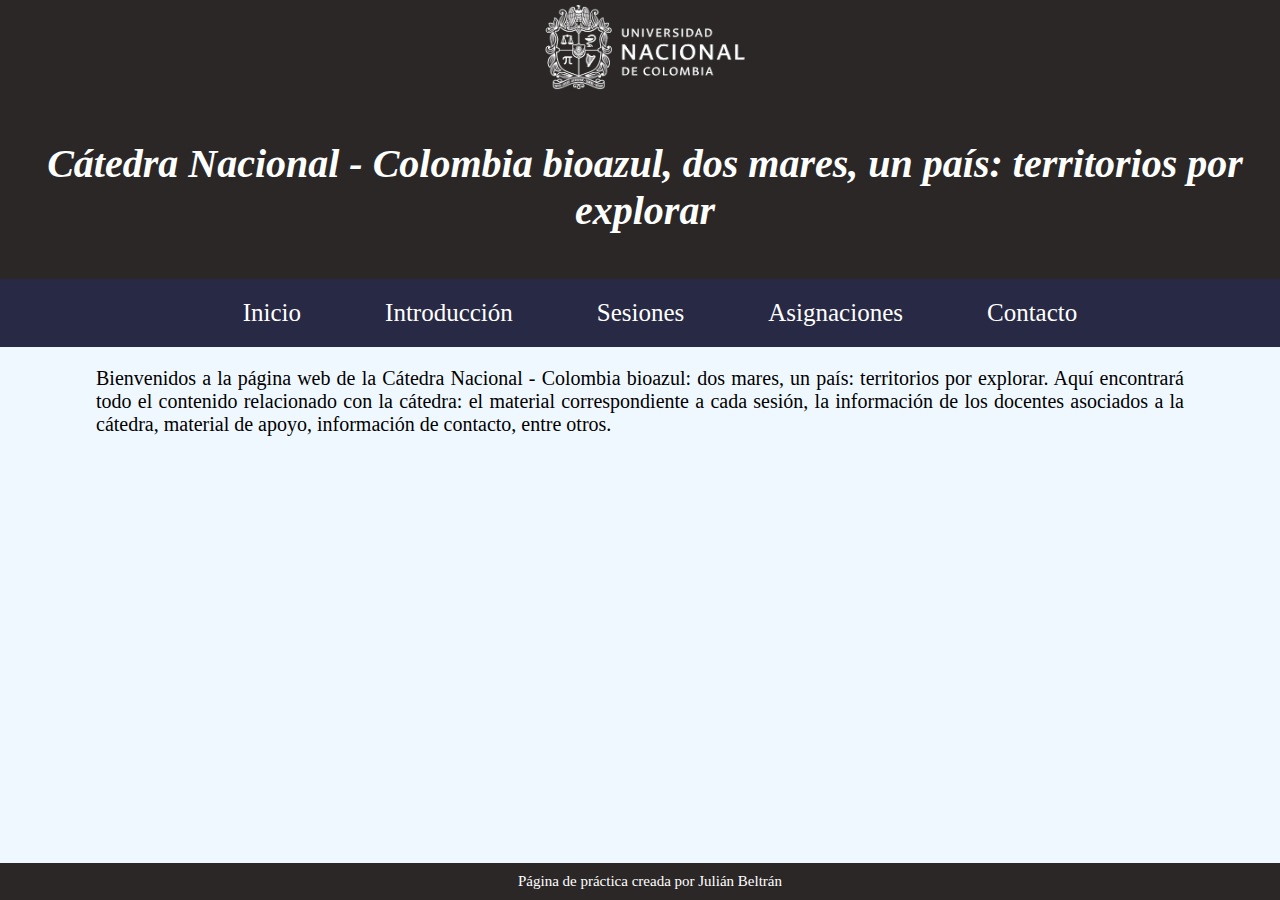
<file: index.html>
<!doctype html>
<html>
<head>
<meta charset="utf-8">
<title>Colombia Bioazul, dos mares un país, territorios por explorar</title>
<link href="estilos.css" rel="stylesheet" type="text/css">

</head>

<body class="body">
	<div class="container">
			<header class="header"><img src="img/unalLogo.png" width="230" height="85" alt=""/>
				  <p><strong><em>Cátedra Nacional - Colombia bioazul, dos mares, un país: territorios por explorar</em></strong></p>
			</header>
			<nav class="menu">
				<span class="menuItem" onclick="window.location.href='index.html';">Inicio</span>
				<span class="menuItem" onclick="window.location.href='introduccion.html';">Introducción</span>
				<span class="menuItem" onclick="window.location.href='sesiones.html';">Sesiones</span>
				<span class="menuItem" onclick="window.location.href='asignaciones.html';">Asignaciones</span>
				<span class="menuItem" onclick="window.location.href='contacto.html';">Contacto</span>
			</nav>
		<main>
			<div class="content">
					<p > Bienvenidos a la página web de la Cátedra Nacional - Colombia bioazul: dos mares, un país: territorios por explorar. Aquí encontrará todo el contenido relacionado con la cátedra: el material correspondiente a cada sesión, la información de los docentes asociados a la cátedra, material de apoyo, información de contacto, entre otros.</p>
		  </div>

		</main>

		<footer class="footer">Página de práctica creada por Julián Beltrán</footer>
	</div>

	
</body>
</html>
</file>
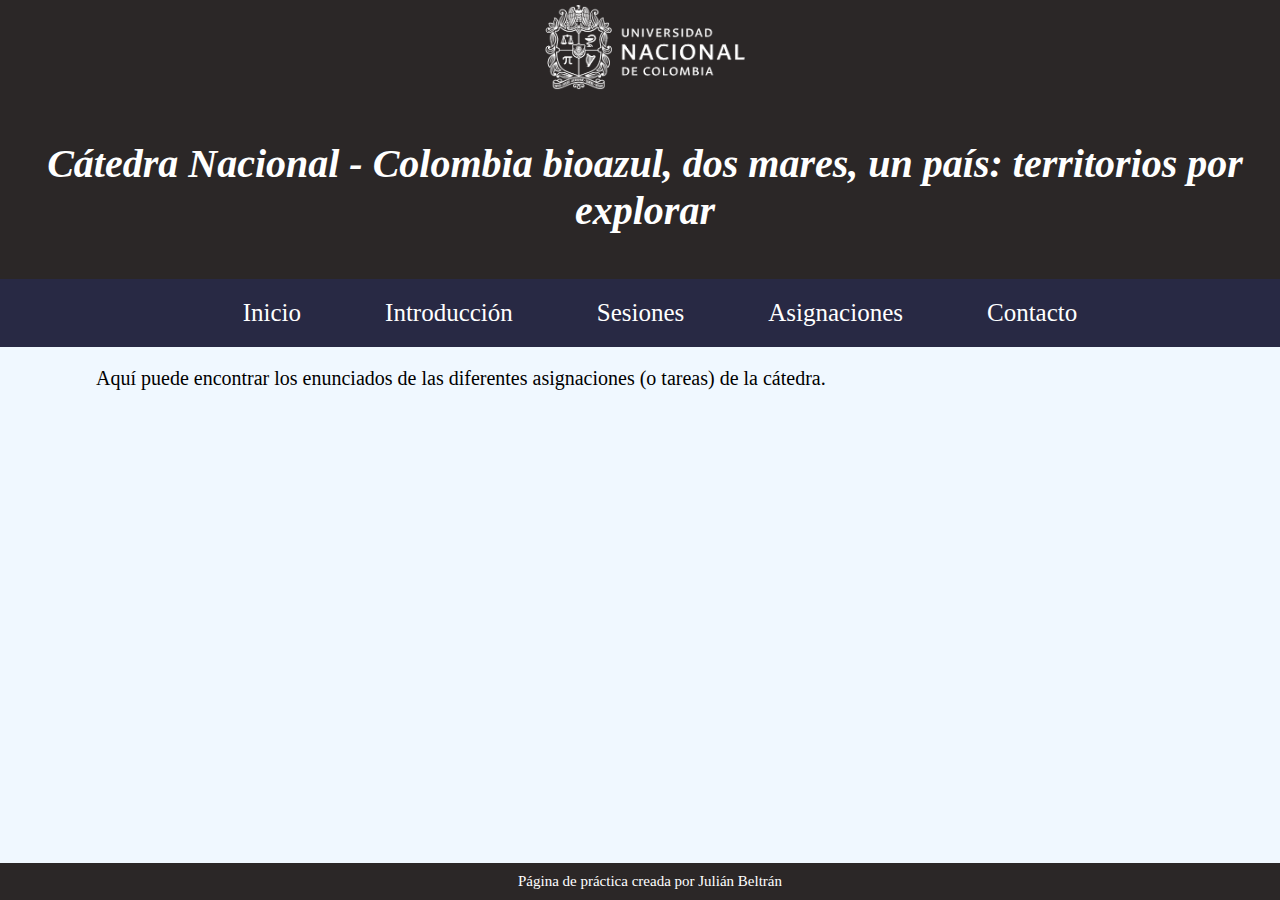
<file: asignaciones.html>
<!doctype html>
<html>
<head>
<meta charset="utf-8">
<title>Colombia Bioazul, dos mares un país, territorios por explorar</title>
<link href="estilos.css" rel="stylesheet" type="text/css">

</head>

<body class="body">
<header class="header"><img src="img/unalLogo.png" width="230" height="85" alt=""/>
		  <p><strong><em>Cátedra Nacional - Colombia bioazul, dos mares, un país: territorios por explorar</em></strong></p>
	</header>
	<nav class="menu">
		<span class="menuItem" onclick="window.location.href='index.html';">Inicio</span>
		<span class="menuItem" onclick="window.location.href='introduccion.html';">Introducción</span>
		<span class="menuItem" onclick="window.location.href='sesiones.html';">Sesiones</span>
		<span class="menuItem" onclick="window.location.href='asignaciones.html';">Asignaciones</span>
		<span class="menuItem" onclick="window.location.href='contacto.html';">Contacto</span>
	</nav>
<main>
	<div class="content">
			<p > Aquí puede encontrar los enunciados de las diferentes asignaciones (o tareas) de la cátedra.</p>
  </div>
		
</main>

	
<footer class="footer">Página de práctica creada por Julián Beltrán</footer>
</body>
</html>
</file>
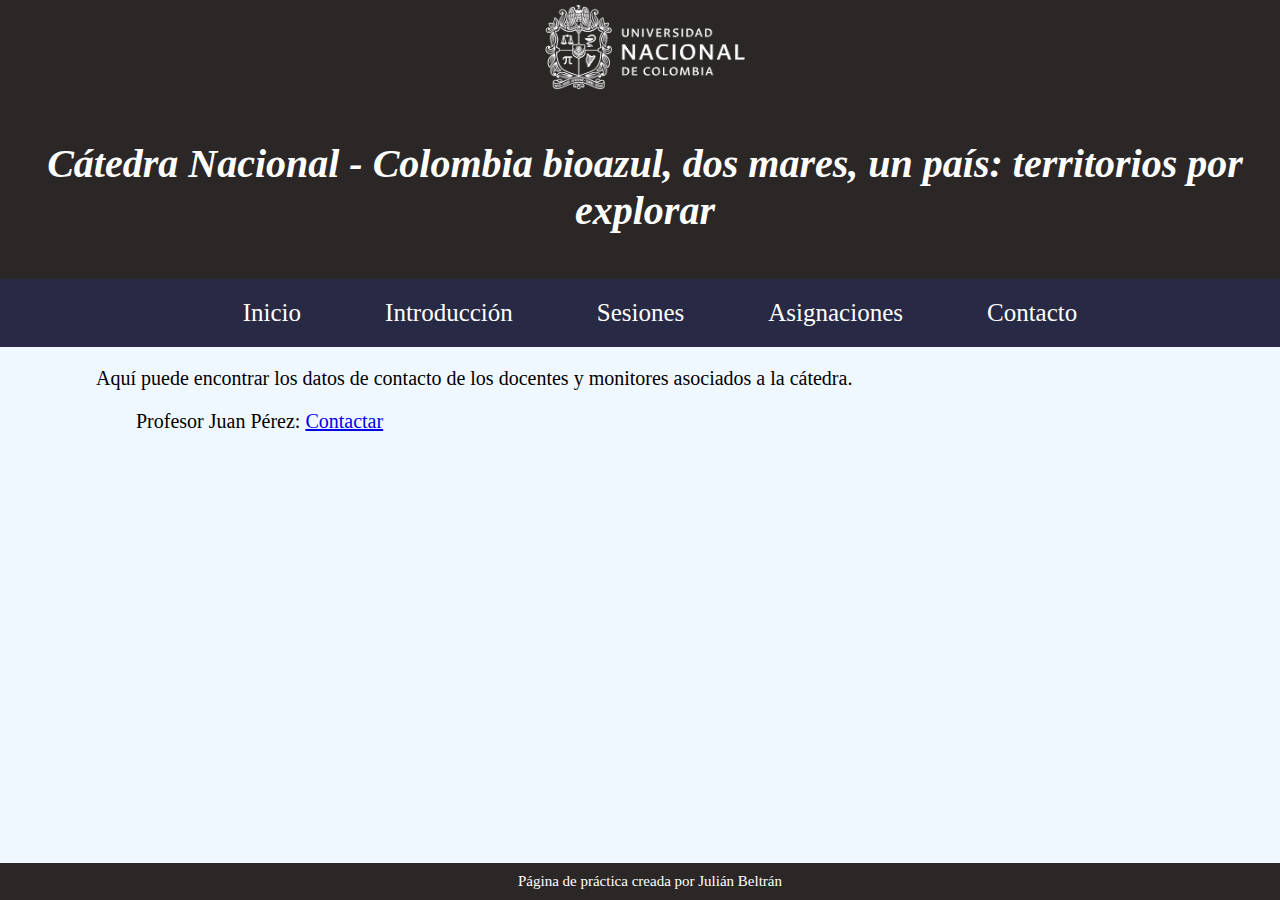
<file: contacto.html>
<!doctype html>
<html>
<head>
<meta charset="utf-8">
<title>Colombia Bioazul, dos mares un país, territorios por explorar</title>
<link href="estilos.css" rel="stylesheet" type="text/css">

</head>

<body class="body">
<header class="header"><img src="img/unalLogo.png" width="230" height="85" alt=""/>
		  <p><strong><em>Cátedra Nacional - Colombia bioazul, dos mares, un país: territorios por explorar</em></strong></p>
	</header>
	<nav class="menu">
		<span class="menuItem" onclick="window.location.href='index.html';">Inicio</span>
		<span class="menuItem" onclick="window.location.href='introduccion.html';">Introducción</span>
		<span class="menuItem" onclick="window.location.href='sesiones.html';">Sesiones</span>
		<span class="menuItem" onclick="window.location.href='asignaciones.html';">Asignaciones</span>
		<span class="menuItem" onclick="window.location.href='contacto.html';">Contacto</span>
	</nav>
<main>
	<div class="content">
			<p > Aquí puede encontrar los datos de contacto de los docentes y monitores asociados a la cátedra.</p>
  	</div>
	<div class="content">
		<ul>Profesor Juan Pérez: <a href="mailto:jrbeltranl@unal.edu.co">Contactar</a> </ul>
	</div>
		
</main>
	
	

	

</body>

<footer class="footer">Página de práctica creada por Julián Beltrán</footer>
</html>
</file>
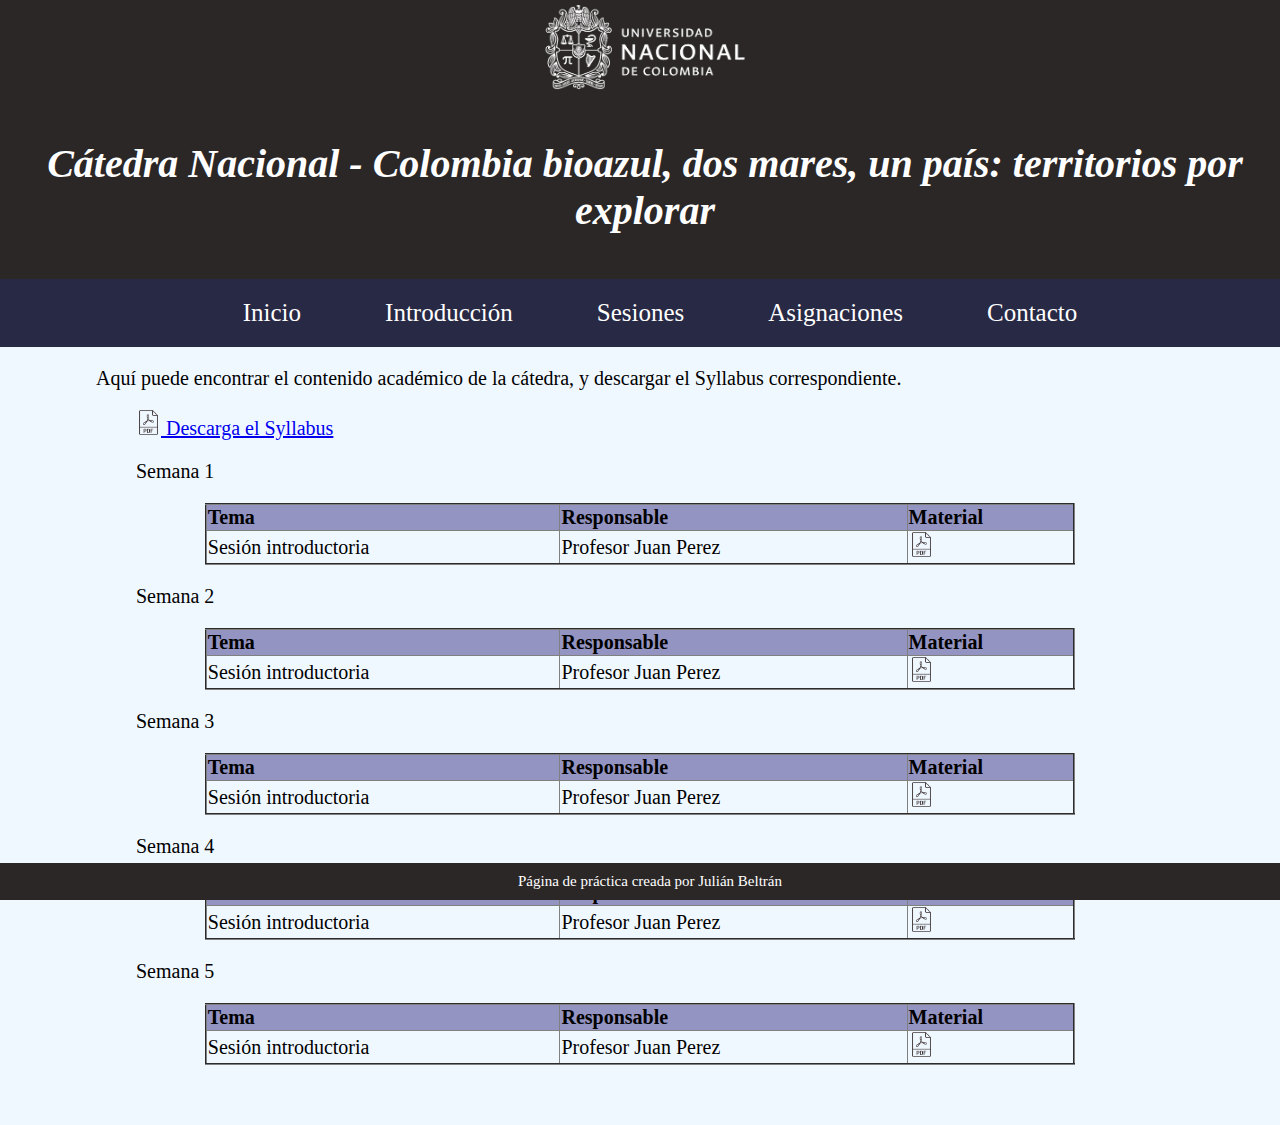
<file: introduccion.html>
<!doctype html>
<html>
<head>
<meta charset="utf-8">
<title>Colombia Bioazul, dos mares un país, territorios por explorar</title>
<link href="estilos.css" rel="stylesheet" type="text/css">

</head>

<body class="body">
<header class="header"><img src="img/unalLogo.png" width="230" height="85" alt=""/>
		  <p><strong><em>Cátedra Nacional - Colombia bioazul, dos mares, un país: territorios por explorar</em></strong></p>
	</header>
	<nav class="menu">
		<span class="menuItem" onclick="window.location.href='index.html';">Inicio</span>
		<span class="menuItem" onclick="window.location.href='introduccion.html';">Introducción</span>
		<span class="menuItem" onclick="window.location.href='sesiones.html';">Sesiones</span>
		<span class="menuItem" onclick="window.location.href='asignaciones.html';">Asignaciones</span>
		<span class="menuItem" onclick="window.location.href='contacto.html';">Contacto</span>
	</nav>
<main>
	<div class="content">
			<p > Aquí puede encontrar el contenido académico de la cátedra, y descargar el Syllabus correspondiente.</p>
  	</div>
	<div class="content">
	<ul>
	  <img src="img/pdf_icon.png" width="25" height="25" alt=""/><a href="Syllabus.pdf" download="Syllabus de prueba"> Descarga el Syllabus </a></ul>
	<ul>Semana 1</ul>
		<table class="table" width="200" border="2">
		  <tbody>
			<tr>
			  <th bgcolor="#9394C1" scope="col">Tema</th>
			  <th bgcolor="#9394C1" scope="col">Responsable</th>
			  <th bgcolor="#9394C1" scope="col">Material</th>
			</tr>
			<tr>
			  <td>Sesión introductoria</td>
			  <td>Profesor Juan Perez</td>
			  <td>	<a href="MaterialClase1.pdf" download="Material clase 1"> <img src="img/pdf_icon.png" width="25" height="25" alt=""/>  </a></td>
			</tr>
		  </tbody>
		</table>

	<ul>Semana 2</ul>
		<table class="table" width="200" border="2">
		  <tbody>
			<tr>
			  <th bgcolor="#9394C1" scope="col">Tema</th>
			  <th bgcolor="#9394C1" scope="col">Responsable</th>
			  <th bgcolor="#9394C1" scope="col">Material</th>
			</tr>
			<tr>
			  <td>Sesión introductoria</td>
			  <td>Profesor Juan Perez</td>
			  <td>	<a href="D:\Documentos\DreamWeaver\Proyecto Prueba\doc\MaterialClase1.pdf" download="Material clase 1"> <img src="img/pdf_icon.png" width="25" height="25" alt=""/>  </a></td>
			</tr>
		  </tbody>
		</table>

	<ul>Semana 3</ul>
		<table class="table" width="200" border="2">
		  <tbody>
			<tr>
			  <th bgcolor="#9394C1" scope="col">Tema</th>
			  <th bgcolor="#9394C1" scope="col">Responsable</th>
			  <th bgcolor="#9394C1" scope="col">Material</th>
			</tr>
			<tr>
			  <td>Sesión introductoria</td>
			  <td>Profesor Juan Perez</td>
			  <td>	<a href="D:\Documentos\DreamWeaver\Proyecto Prueba\doc\MaterialClase1.pdf" download="Material clase 1"> <img src="img/pdf_icon.png" width="25" height="25" alt=""/>  </a></td>
			</tr>
		  </tbody>
		</table>

	<ul>Semana 4</ul>
		<table class="table" width="200" border="2">
		  <tbody>
			<tr>
			  <th bgcolor="#9394C1" scope="col">Tema</th>
			  <th bgcolor="#9394C1" scope="col">Responsable</th>
			  <th bgcolor="#9394C1" scope="col">Material</th>
			</tr>
			<tr>
			  <td>Sesión introductoria</td>
			  <td>Profesor Juan Perez</td>
			  <td>	<a href="D:\Documentos\DreamWeaver\Proyecto Prueba\doc\MaterialClase1.pdf" download="Material clase 1"> <img src="img/pdf_icon.png" width="25" height="25" alt=""/>  </a></td>
			</tr>
		  </tbody>
		</table>

	<ul>Semana 5</ul>
		<table class="table" width="200" border="2">
		  <tbody>
			<tr>
			  <th bgcolor="#9394C1" scope="col">Tema</th>
			  <th bgcolor="#9394C1" scope="col">Responsable</th>
			  <th bgcolor="#9394C1" scope="col">Material</th>
			</tr>
			<tr>
			  <td>Sesión introductoria</td>
			  <td>Profesor Juan Perez</td>
			  <td>	<a href="D:\Documentos\DreamWeaver\Proyecto Prueba\doc\MaterialClase1.pdf" download="Material clase 1"> <img src="img/pdf_icon.png" width="25" height="25" alt=""/>  </a></td>
			</tr>
		  </tbody>
		</table>

  </div>
	
		
</main>

	

</body>

<footer class="footer">Página de práctica creada por Julián Beltrán</footer>
</html>
</file>
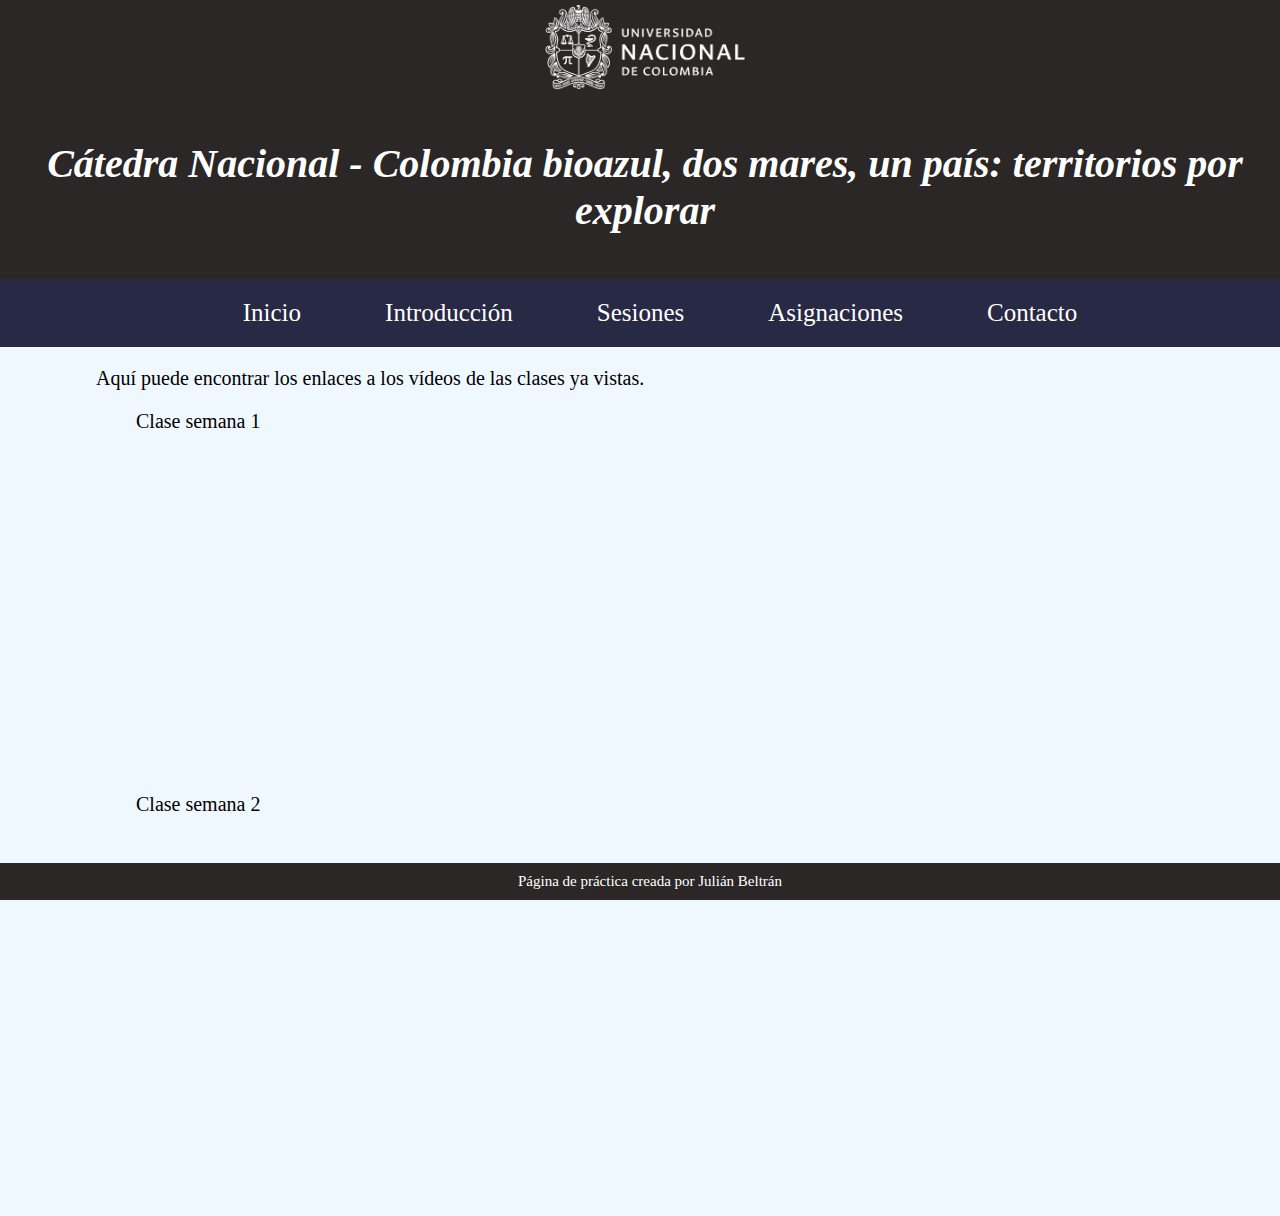
<file: sesiones.html>
<!doctype html>
<html>
<head>
<meta charset="utf-8">
<title>Colombia Bioazul, dos mares un país, territorios por explorar</title>
<link href="estilos.css" rel="stylesheet" type="text/css">

</head>

<body class="body">
<header class="header"><img src="img/unalLogo.png" width="230" height="85" alt=""/>
  <p><strong><em>Cátedra Nacional - Colombia bioazul, dos mares, un país: territorios por explorar</em></strong></p>
	</header>
	<nav class="menu">
		<span class="menuItem" onclick="window.location.href='index.html';">Inicio</span>
		<span class="menuItem" onclick="window.location.href='introduccion.html';">Introducción</span>
		<span class="menuItem" onclick="window.location.href='sesiones.html';">Sesiones</span>
		<span class="menuItem" onclick="window.location.href='asignaciones.html';">Asignaciones</span>
		<span class="menuItem" onclick="window.location.href='contacto.html';">Contacto</span>
	</nav>
<main>
	<div class="content">
			<p > Aquí puede encontrar  los enlaces a los vídeos de las clases ya vistas.</p>
  	</div>
	
  	<div class="content">
		<ul>Clase semana 1 </ul>
		<div class="video"> <iframe width="560" height="315" src="https://www.youtube.com/embed/qjO013B4TpA" frameborder="0" allow="accelerometer; autoplay; clipboard-write; encrypted-media; gyroscope; picture-in-picture" allowfullscreen></iframe></div>	
		<ul> Clase semana 2</ul>
		<div class="video"><iframe width="560" height="315" src="https://www.youtube.com/embed/kqTQ0fyry94" frameborder="0" allow="accelerometer; autoplay; clipboard-write; encrypted-media; gyroscope; picture-in-picture" allowfullscreen></iframe></div>
    </div>
		
</main>

	
<footer class="footer">Página de práctica creada por Julián Beltrán</footer>
	
</body>

</html>
</file>
<file: estilos.css>
@charset "utf-8";
/* CSS Document */


.header{
	background: #2B2727;
	padding: 5px;
	text-align: center;
	color: white;
	font-size:40px;
	font-family: Cambria, Hoefler Text, Liberation Serif, Times, Times New Roman, serif;
	width:100%;
	left: 0;
	bottom: 0;
	margin-left: 0px;
}

.content{
	text-align: justify;
	font-size: 20px;
	width: 85%;
	margin:auto;
	font-family: Baskerville, Palatino Linotype, Palatino, Century Schoolbook L, Times New Roman, serif;
}

.menu{
	padding: 20px;
	text-align: center;
	background: #282944;
	color: white;
	width: 100%;
	left: 0;
	bottom: 0;
}

.menuItem{
	padding-right: 40px;
	padding-left: 40px;
	font-size: 25px;
	font-family: Cambria, Hoefler Text, Liberation Serif, Times, Times New Roman, serif;
}

.menuItem:hover{
	color:aqua;
	cursor: pointer;
}

.table{
	border-collapse: collapse;
	width: 80%;
	margin:auto;
}

.footer{
	background: #2B2727;
	width: 100%;
	padding: 10px;
	text-align: center;
	color: white;
	font-size:15px;
	font-family: Cambria, Hoefler Text, Liberation Serif, Times, Times New Roman, serif;
	padding-top: 10px;
	
	position: fixed;
	left: 0;
	bottom: 0;
}

.body{
	background-color: aliceblue;
	padding-bottom: 60px;
	width: 100%;
	left: 0;
	bottom: 0;
	overflow-x: hidden;
	margin-left: 0px;
	margin-top: 0px;
	margin-right: 0px;
	margin-bottom: 0px;
}
.video{
	padding-left: 80px;
}

.container{
	width: 100%;
}
</file>
